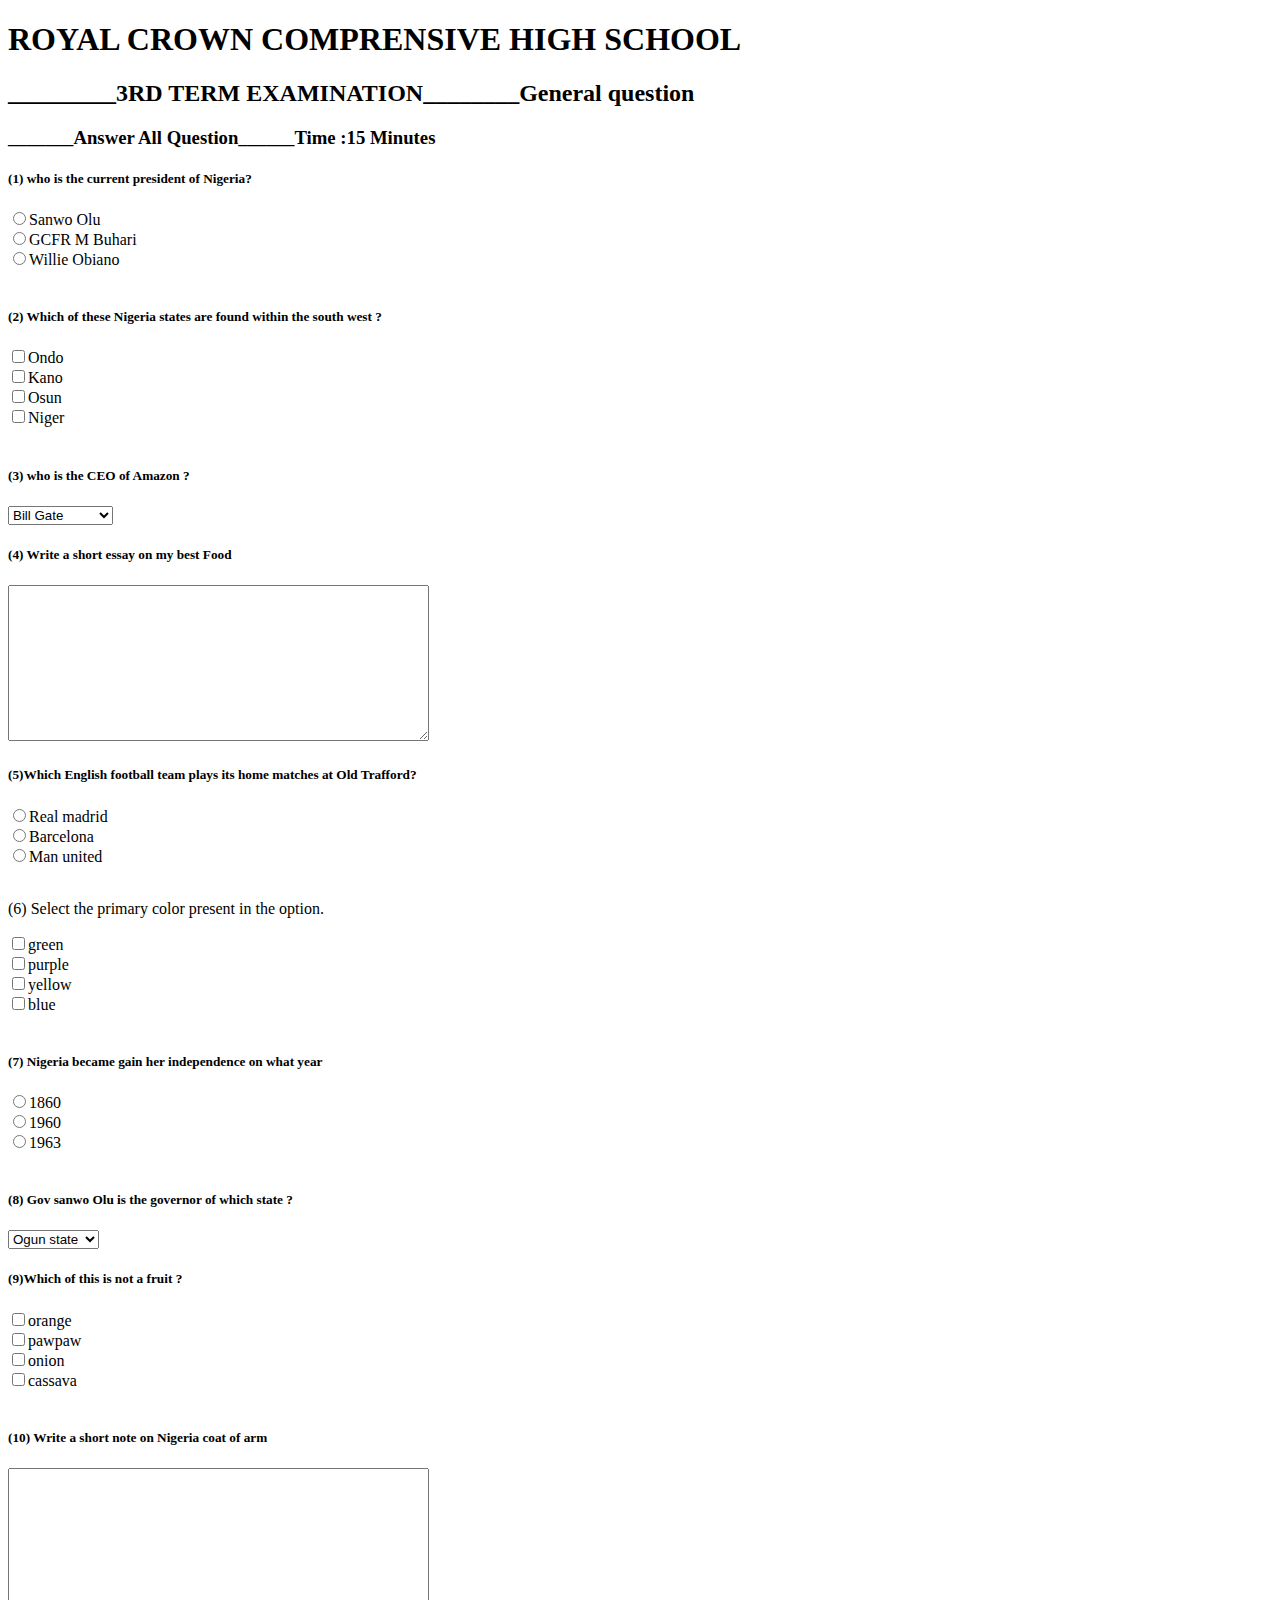
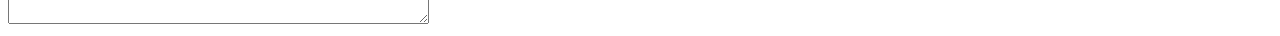
<file: migrant_quiz/index.html>
<!DOCTYPE html>
<html lang="en">

    <head>
        <meta charset="UTF-8">
        <meta name="viewport" content="width=device-width, initial-scale=1.0">
        <title>royal quiz</title>
    </head>

    <body>
        <h1>ROYAL CROWN COMPRENSIVE HIGH SCHOOL</h1>
        <H2> _________3RD TERM EXAMINATION________General question</H2>
        <h3>_______Answer All Question______Time :15 Minutes</h3>

        <form action="formspree.io/form_id">
            <h5>(1) who is the current president of Nigeria?</h5>
            <input type="radio" name="yes" value="Sanwo Olu">Sanwo Olu<br>
            <input type="radio" name="yes" value="GCFR M Buhari ">GCFR M Buhari<br>
            <input type="radio" name="yes" value="Willie Obiano">Willie Obiano<br><br>

            <h5>(2) Which of these Nigeria states are found within the south west ?</h5>
            <input type="checkbox" value="Ondo">Ondo <br>
            <input type="checkbox" value="Kano">Kano <br>
            <input type="checkbox" value="Osun">Osun <br>
            <input type="checkbox" value="Niger">Niger <br> <br>

            <h5>(3) who is the CEO of Amazon ?</h5>
            <select name="" id="">
                <option value="Bill Gate">Bill Gate</option>
                <option value=" Jeff Bezos">Jeff Bezos</option>
                <option value="Aliko Dangote">Aliko Dangote</option>
            </select><br>

            <h5>(4) Write a short essay on my best Food</h5>
            <textarea name="" cols="50" rows="10"></textarea>
            <br>
            <h5>(5)Which English football team plays its home matches at Old Trafford?</h5>
            <input type="radio" name="yes" value="Real madrid">Real madrid<br>
            <input type="radio" name="yes" value="Barcelona ">Barcelona<br>
            <input type="radio" name="yes" value="Man united">Man united<br><br>

            <p> (6) Select the primary color present in the option.</p>
            <input type="checkbox" value="green">green <br>
            <input type="checkbox" value="purple">purple <br>
            <input type="checkbox" value="yellow">yellow <br>
            <input type="checkbox" value="blue">blue <br> <br>

            <h5>(7) Nigeria became gain her independence on what year</h5>
            <input type="radio" name="yes" value="1860">1860<br>
            <input type="radio" name="yes" value="1960 ">1960<br>
            <input type="radio" name="yes" value="1963">1963<br><br>

            <h5>(8) Gov sanwo Olu is the governor of which state ?</h5>
            <select>
                <option value="Ogun">Ogun state</option>
                <option value=" Osun">Osun state</option>
                <option value="Lagos">Lagos state</option>
            </select><br>
            <h5>(9)Which of this is not a fruit ?</h5>
            <input type="checkbox" value="orange">orange <br>
            <input type="checkbox" value="pawpaw">pawpaw <br>
            <input type="checkbox" value="onion">onion <br>
            <input type="checkbox" value="cassava">cassava <br> <br>

            <h5>(10) Write a short note on Nigeria coat of arm</h5>
            <textarea name="" cols="50" rows="10"></textarea>
            <br>
        </form>
    </body>

</html>
</file>
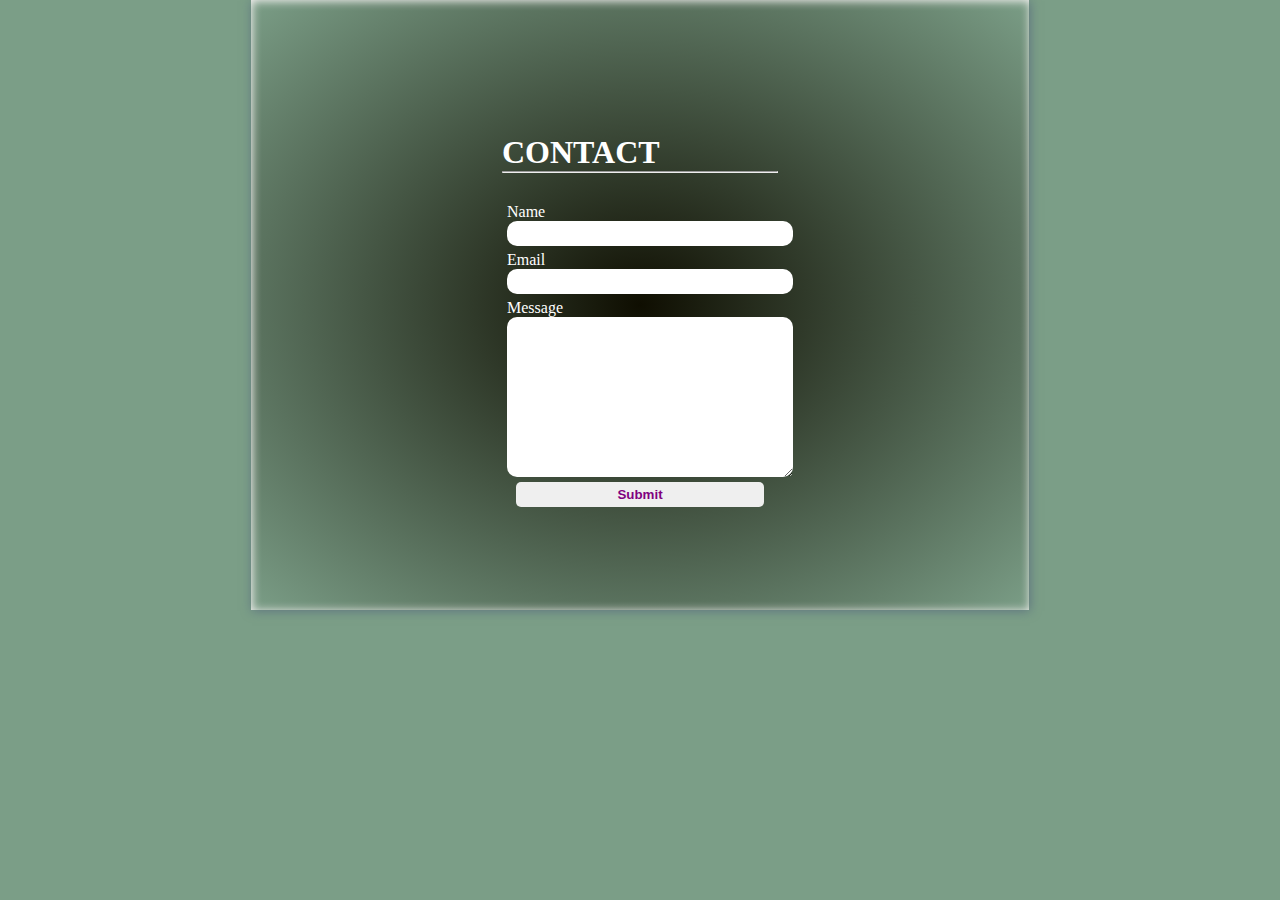
<file: migrant_quiz/contact_form/index.html>
<!DOCTYPE html>
<html lang="en">

    <head>
        <meta charset="UTF-8">
        <meta name="viewport" content="width=device-width, initial-scale=1.0">
        <title>Document</title>
        <link rel="stylesheet" href="contact.css">
    </head>

    <body>
        <div class="container">

            <form action="contact.php" method="POST">
                <h1>CONTACT</h1>
                <hr>
                <div>
                    <label for="name">Name</label>
                    <input type="text" name="name">
                </div>
                <div>
                    <label for="email">Email</label>
                    <input type="email" name="email">
                </div>
                <div>
                    <label for="message">Message</label>
                    <textarea name="message" id="" cols="30" rows="10"></textarea>
                </div>
                <button>Submit</button>
            </form>
        </div>

    </body>

</html>
</file>
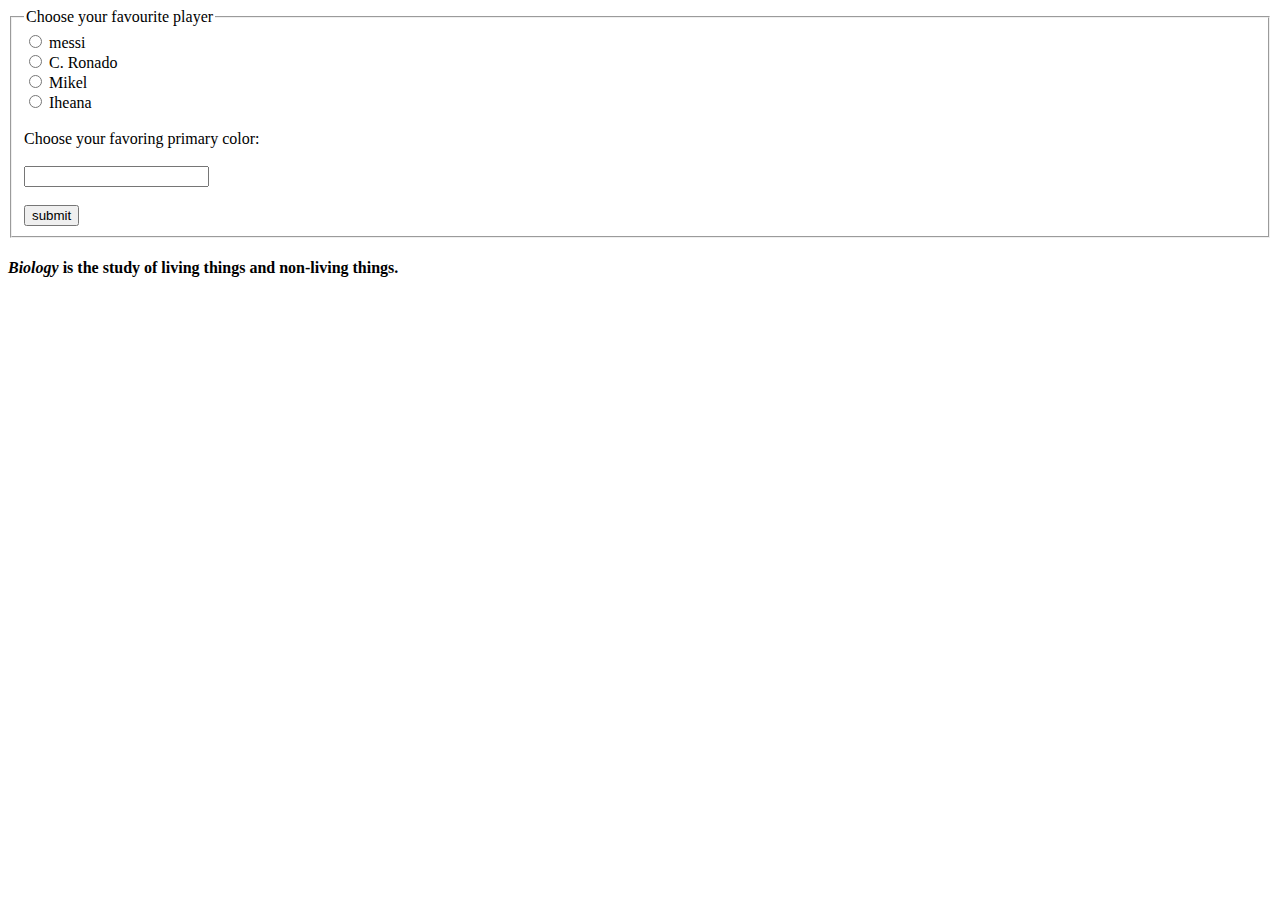
<file: migrant_quiz/html_doc.html>
<!DOCTYPE html>
<html lang="en">

    <head>
        <meta charset="UTF-8">
        <meta name="viewport" content="width=device-width, initial-scale=1.0">
        <title>html doc assignment</title>
    </head>

    <body>

        <form action="">
            <!-- The <fieldset> is used to group several controls as well as labels (<label>) within a web form. -->
            <!-- The <legend> is used to   place element over the block-start border -->
            <fieldset>
                <legend>Choose your favourite player</legend>
                <input type="radio" value="messi" name="football">
                <label for="football">messi</label><br />
                <input type="radio" value="ronaldo" name="football">
                <label for="football">C. Ronado</label><br />
                <input type="radio" value="mikel" name="football">
                <label for="football">Mikel</label><br />
                <input type="radio" value="iheana" name="football">
                <label for="football">Iheana</label><br /><br>

                <label for="colors">Choose your favoring primary color:</label><br><br>
                <input list="colors" name="colors" /><br><br>
                <!-- The data list is use to possible options available to user -->
                <datalist id="colors">
                    <option value="Red">
                    <option value="Blue">
                    <option value="Green">
                    <option value="violet">
                    <option value="Orange">
                </datalist>
                <button>submit</button>
            </fieldset>
            <h4>
                <!-- dfn is s used to indicate the term being defined within the context of a definition -->
                <dfn id="def-validator">Biology</dfn>
                is the study of living things and non-living things.
            </h4>


        </form>
    </body>

</html>
</file>
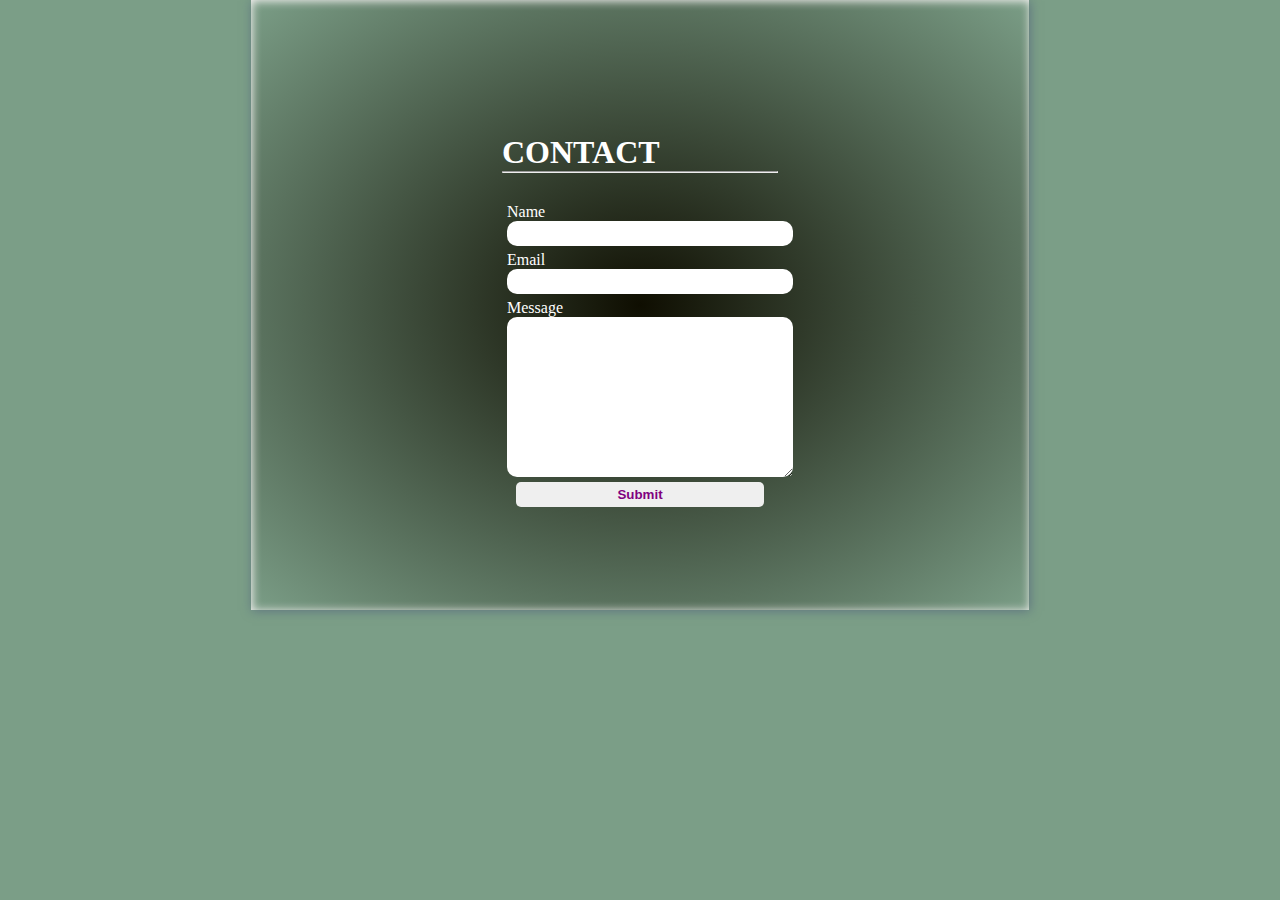
<file: migrant_quiz/contact_form/contact.html>
<!DOCTYPE html>
<html lang="en">

    <head>
        <meta charset="UTF-8">
        <meta name="viewport" content="width=device-width, initial-scale=1.0">
        <title>Document</title>
        <link rel="stylesheet" href="contact.css">
    </head>

    <body>
        <div class="container">

            <form action="contact.php" method="POST">
                <h1>CONTACT</h1>
                <hr>
                <div>
                    <label for="name">Name</label>
                    <input type="text" name="name">
                </div>
                <div>
                    <label for="email">Email</label>
                    <input type="email" name="email">
                </div>
                <div>
                    <label for="message">Message</label>
                    <textarea name="message" id="" cols="30" rows="10"></textarea>
                </div>
                <button>Submit</button>
            </form>
        </div>

    </body>

</html>
</file>
<file: migrant_quiz/contact_form/contact.css>
* {
  margin: 0;
  color: white;
}
body {
  background: #7b9e87;
}
.container {
  width: 60%;
  margin: auto;
  height: 600px;
  padding: 5px;
  display: flex;
  flex-direction: column;
  align-items: space-evenly;
  justify-content: space-evenly;
  box-shadow: inset 1px 1px 10px rgb(248, 243, 244), 1px 1px 10px #5e747f;
  background: -webkit-radial-gradient(#0f0e01, #7b9e87);
}

.container form {
  margin: 0 auto;
}

.container div {
  margin: 5px;
  width: 100%;
  display: block;
}
.container div input,
.container div textarea {
  width: 100%;
  padding: 5px;
  border-radius: 10px;
  border: none;
  color: purple;
  font-weight: bolder;
  margin: auto;
}
.container div * {
  display: block;
}
button {
  cursor: pointer;
  padding: 5px;
  border: none;
  color: purple;
  display: block;
  margin: auto;
  width: 90%;
  font-weight: bold;
  border-radius: 5px;
}
hr {
  margin-bottom: 30px;
}
h1 {
  margin-top: 30px;
}
@media only screen and (max-width: 768px) {
  .container div input,
  .container div textarea {
    width: auto;
  }
  textarea {
    column-rule-width: 30px;
  }
}
</file>
